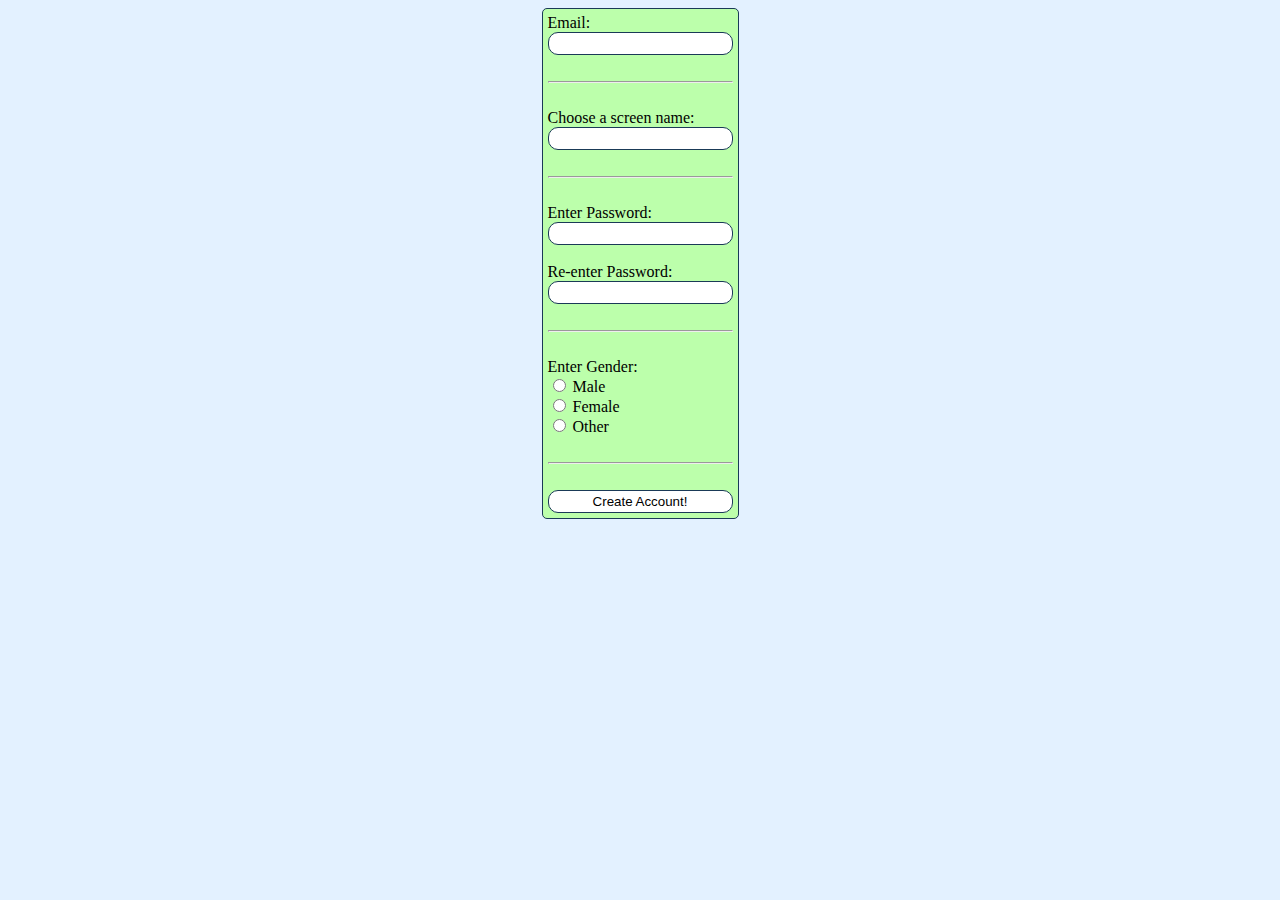
<file: index.html>
<!DocType HTML>
<html>
    
    <head>
        <link rel="stylesheet" type="text/css" href="style.css">
        <title>Imago SignUp</title>
    </head>

    <body>
        <form class="signup" action="landing.html" id="form">
            <label for="email">Email:</label> <br>
            <input required type="email" id="email" name="email"> <br>
            
            <br><hr><br>
            
            <label for="screenname">Choose a screen name:</label> <br>
            <input required type="text" id="screenname" name="screenname"> <br>
            
            <br><hr><br>
            
            <label for="password">Enter Password:</label> <br>
            <input required type="password" name="password" id="password"> <br>
            
            <br>
            
            <label for="repassword">Re-enter Password:</label> <br>
            <input required type="password" name="repassword" id="repassword"> <br>
            
            <br><hr><br>
            
            Enter Gender: <br>
            
            <input type="radio" id="male" name="gender">
            <label for="male">Male</label>
            <br>
            
            <input type="radio" id="female" name="gender">
            <label for="female">Female</label>
            <br>
            
            <input type="radio" id="other" name="gender">
            <label for="other">Other</label>
            <br>
            
            <br><hr><br>
        
            <input type="submit" value="Create Account!">
        </form>
    
        <script>
            
            function submitForm()
            {
                if(validateForm(event))
                    saveCreds(document.getElementById("email").value, document.getElementById("password").value);
            }
            
            function validateForm(event)
            {
                var email = document.getElementById("email").value;
                if(!email.match(/^\w+([\.-]?\w+)*@\w+([\.-]?\w+)*(\.\w{2,3})+$/))
                {
                    alert("Hmm, that email doesn't look right. Make sure your email is correct.");
                    event.preventDefault();
                    return false;
                }
                
                var name = document.getElementById("screenname").value;
                if(name.match(/[sS$][hH][Ii1!][tT]/) || name.match(/[fF][uU][cC]?[kK]/) || name.match(/[gG][0oO][dD]?.?[Dd][aA@][mM][nN]?/))
                {
                    alert("Does your screen name contain an expletive? That's not very nice. Try again.");
                    event.preventDefault();
                    return false;
                }
                if(name.length >= 13)
                {
                    alert("Your screen name is too long. Keep it to 12 characters.");
                    event.preventDefault();
                    return false;
                }
                
                var pass1 = document.getElementById("password").value;
                var pass2 = document.getElementById("repassword").value;
                if(pass1.length < 8)
                {
                    alert("Passwords must be at least 8 characters.");
                    event.preventDefault();
                    return false;
                }
                if(pass1 !== pass2)
                {
                    alert("Passwords must match");
                    event.preventDefault();
                    return false;
                }
                
                return true;
            }
            
            function saveCreds(email, pass)
            {
                localStorage.setItem("users", localStorage.getItem("users") + email + ",");
                localStorage.setItem("pass", localStorage.getItem("pass") + pass + ",");
                alert("New account created.");
            }
            
            function bindEvent()
            {
                var submit = document.getElementById("form");
                if(submit.addEventListener)
                    submit.addEventListener("submit", submitForm, false);
                else if(submit.attachEvent)
                    submit.attachEvent("onsubmit", submitForm);
            }
            
            if(window.addEventListener)
                window.addEventListener("load", bindEvent, false);
            else if(window.attachEvent)
                window.attachEvent("onload", bindEvent);
        
        
        </script>
    </body>
</html>
</file>
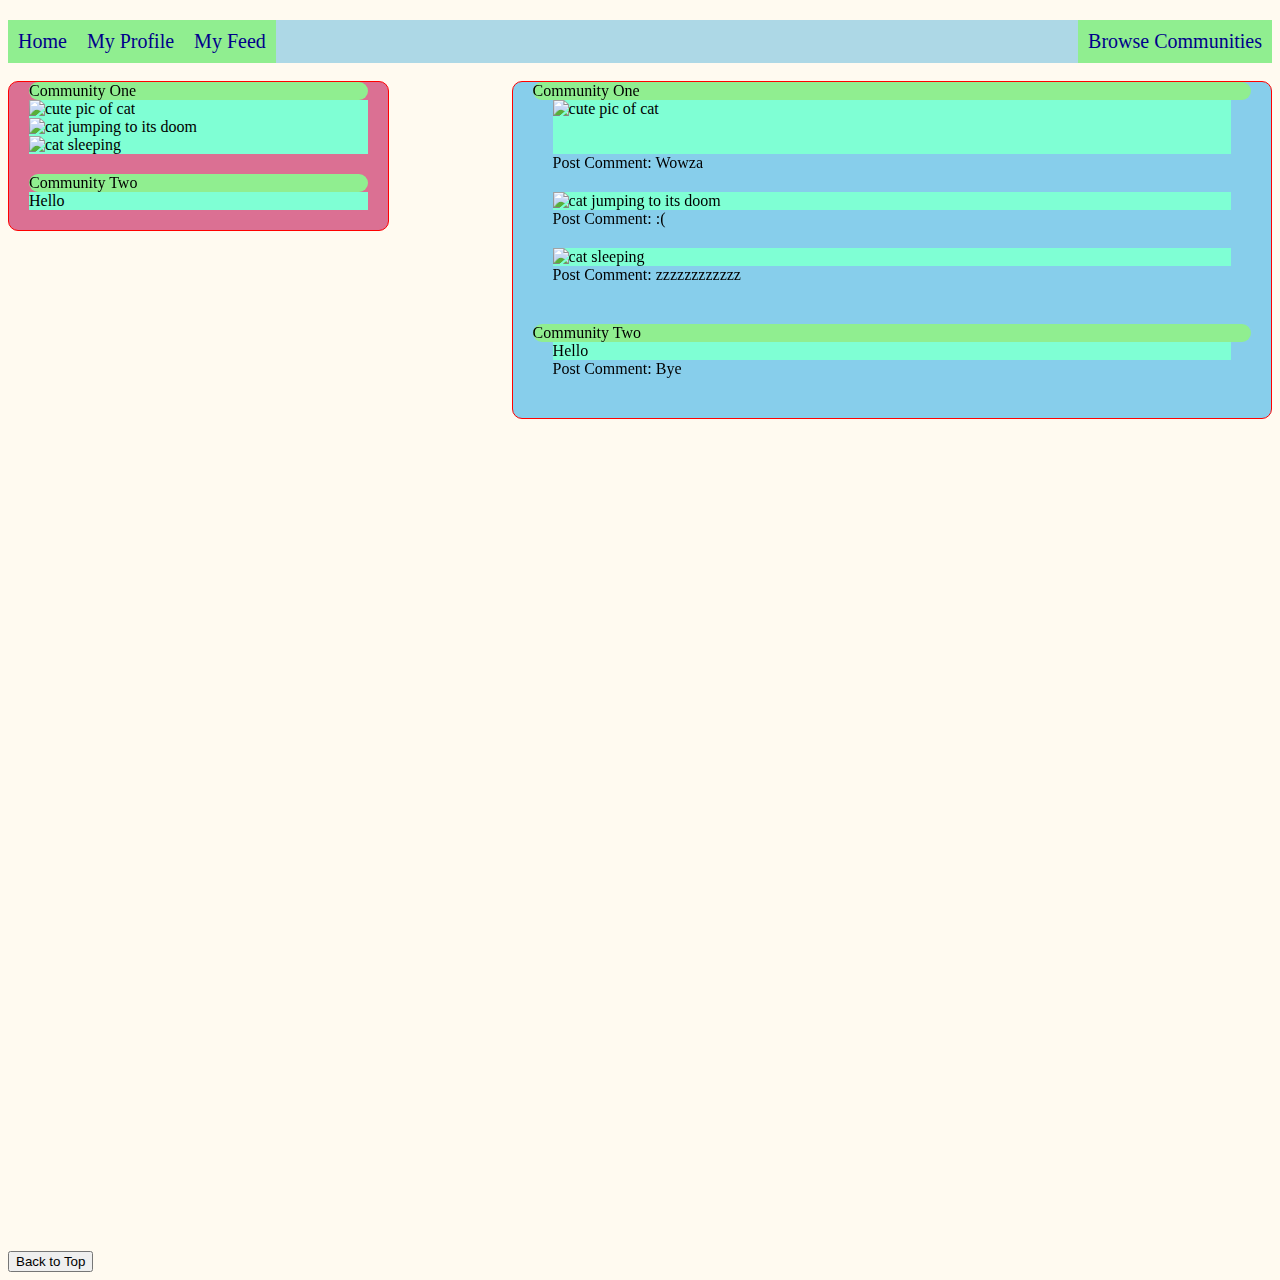
<file: browsingPage.html>
<!DocType html>
<html>
    <head>
        <link rel="stylesheet" href="nav.css">
        <link rel="stylesheet" href="browsing.css">
    </head>
    <body>
        <div class="nav sticky clearfix">
            <ul class="nav">
                <li class="nav">
                    <a class="navButton" href="nav.html">Home</a>
                </li>
                <li class="nav dropdown">
                    <a class="dropButton" href="#Profile">My Profile</a>
                    <div class="dropdown-content">
                        <a class="navButton" href="#Profile1">Profile1</a>
                        <a class="navButton" href="#Profile2">Profile2</a>
                    </div>
                </li>
                <li class="nav">
                    <a class="navButton" href="#Feed">My Feed</a>
                </li>
                <li class="nav">
                    <a class="navButton" href="#Browse">Browse Communities</a>
                </li>
            </ul>
        </div>
        <br>
        <!-- Left Side -->
        <div class="browsing left">
            <div class="comm">
                <div class="header sticky">
                    Community One
                </div>
                <div class="minipost">
                    <div class="picture">
                        <img alt="cute pic of cat">
                    </div>
                    <div class="picture">
                        <img alt="cat jumping to its doom">
                    </div>
                    <div class="picture">
                        <img alt="cat sleeping">
                    </div>
                </div>
            </div>
            
            <div class="comm">
                <div class="header sticky">
                    Community Two
                </div>
                <div class="minipost">
                    <div class="picture">
                        Hello
                    </div>
                </div>
            </div>
        </div>
        
        <!-- Right Side -->
        <div class="browsing right">
            <div class="comm">
                <div class="header sticky">
                    Community One
                </div>
                <!-- This is an example post in a community
                <div class="post">
                    <div class="picture">
                        <img alt="cat sleeping">
                    </div>
                    <div class="comments">
                        Post Comment: zzzzzzzzzzzz
                    </div>
                </div>
                -->
                <div class="post">
                    <div class="picture">
                        <img alt="cute pic of cat">
                        <br><br><br>
                    </div>
                    <div class="comments">
                        Post Comment: Wowza
                    </div>
                </div>
                <div class="post">
                    <div class="picture">
                        <img alt="cat jumping to its doom">
                    </div>
                    <div class="comments">
                        Post Comment: :(
                    </div>
                </div>
                <div class="post">
                    <div class="picture">
                        <img alt="cat sleeping">
                    </div>
                    <div class="comments">
                        Post Comment: zzzzzzzzzzzz
                    </div>
                </div>
            </div>
            
            <div class="comm">
                <div class="header sticky">
                    Community Two
                </div>
                <div class="post">
                    <div class="picture">
                        Hello
                    </div>
                    <div class="comments">
                        Post Comment: Bye
                    </div>
                </div>
            </div>
        </div>
        
        <br><br><br><br><br><br><br><br><br><br><br><br><br>
        <br><br><br><br><br><br><br><br><br><br><br><br><br>
        <br><br><br><br><br><br><br><br><br><br><br><br><br>
        <br><br><br><br><br><br><br><br><br><br><br><br><br>
        <br><br><br><br><br><br><br><br><br><br><br><br><br>
        
        
        <footer>
            <button>Back to Top</button>
        </footer>
    </body>
</html>
</file>
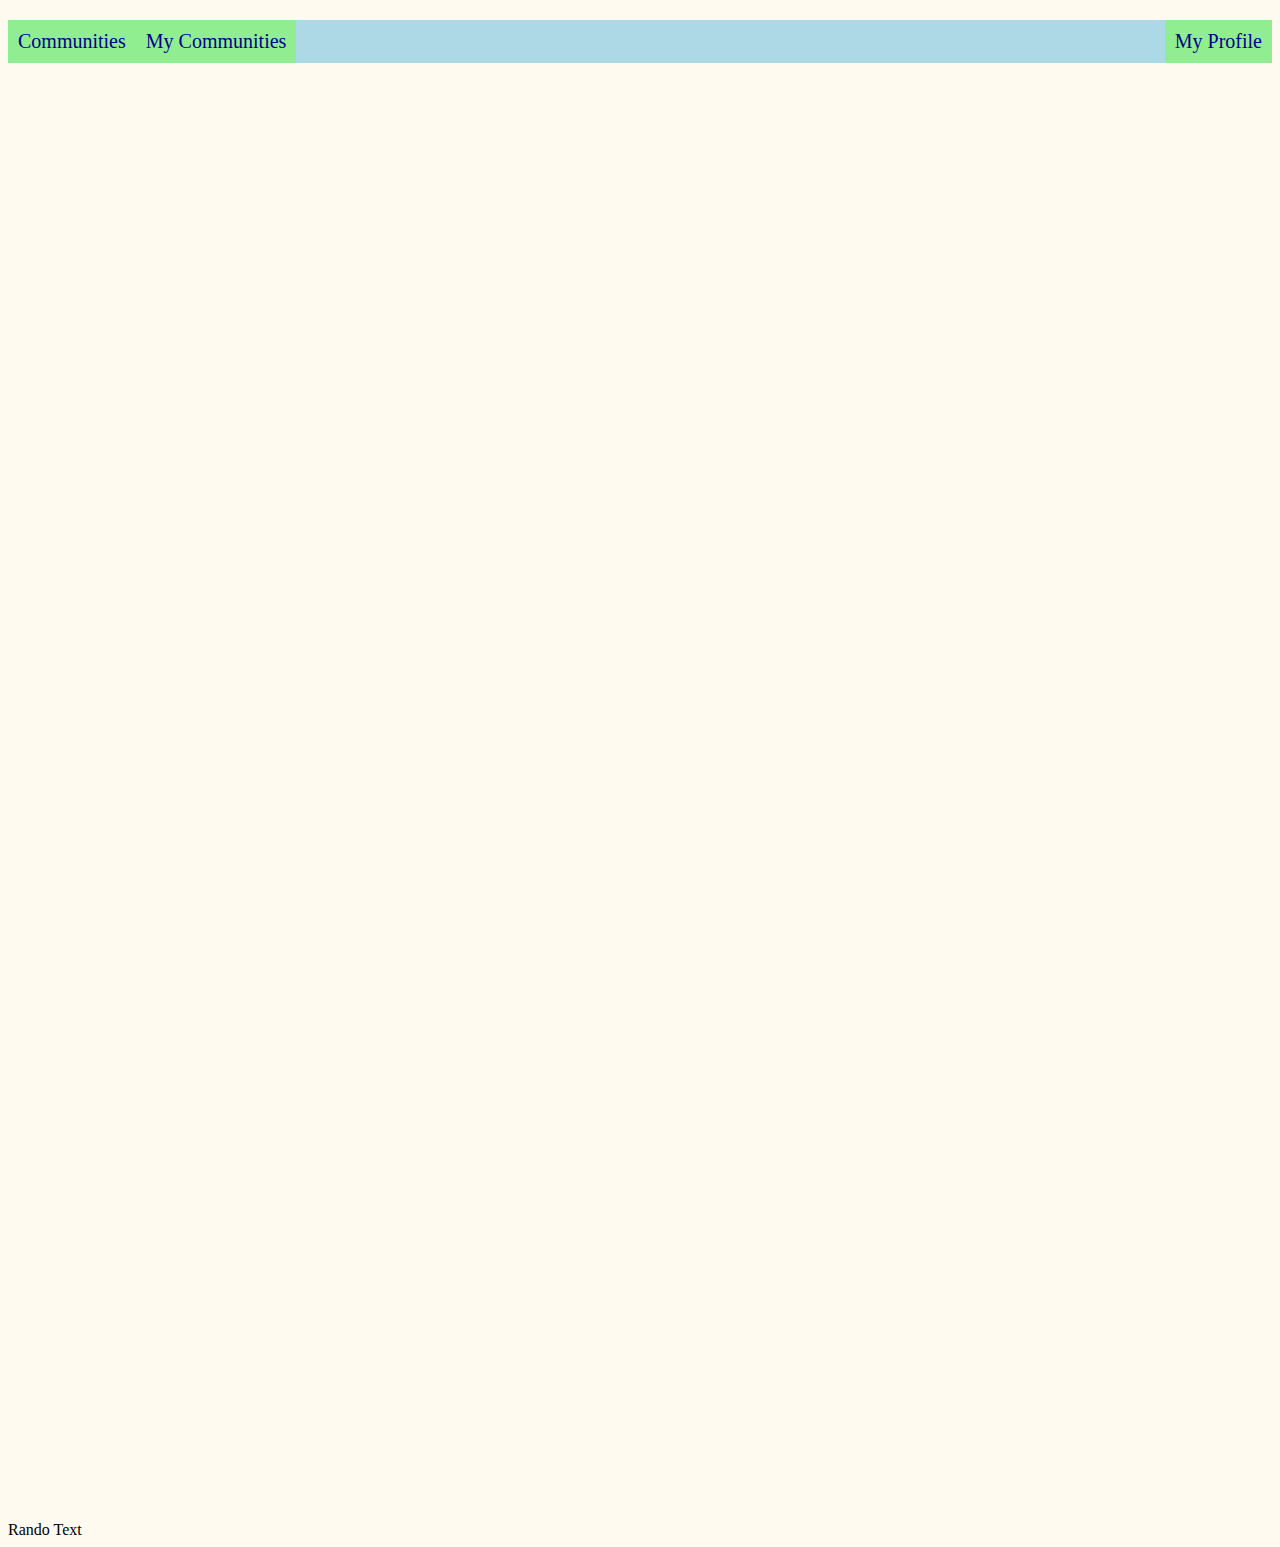
<file: nav.html>
<!DocType HTML>
<html>
    <head>
        <link rel="stylesheet" href="nav.css">
    </head>
    <body>
        <div class="nav sticky clearfix">
            <ul class="nav">
                <li class="nav">
                    <a class="navButton" href="browseComm.html">Communities</a>
                </li>
                <li class="nav dropdown">
                    <a class="dropButton" href="userFeed.html">My Communities</a>
                    
                    <div class="dropdown-content">
                        <a class="navButton" href="#Comm1">Community One</a>
                        <a class="navButton" href="#Comm2">Community Two</a>
                    </div>
                </li>
                <li class="nav">
                    <a class="navButton" href="Profile_page.html">My Profile</a>
                </li>
            </ul>
        </div><br>
        
        <br><br><br><br><br>
        <br><br><br><br><br>
        <br><br><br><br><br>
        <br><br><br><br><br>
        <br><br><br><br><br>
        <br><br><br><br><br>
        <br><br><br><br><br>
        <br><br><br><br><br>
        <br><br><br><br><br>
        <br><br><br><br><br>
        <br><br><br><br><br>
        <br><br><br><br><br>
        <br><br><br><br><br>
        <br><br><br><br><br>
        <br><br><br><br><br>
        <br><br><br><br><br>
        
        Rando Text
    </body>
</html>
</file>
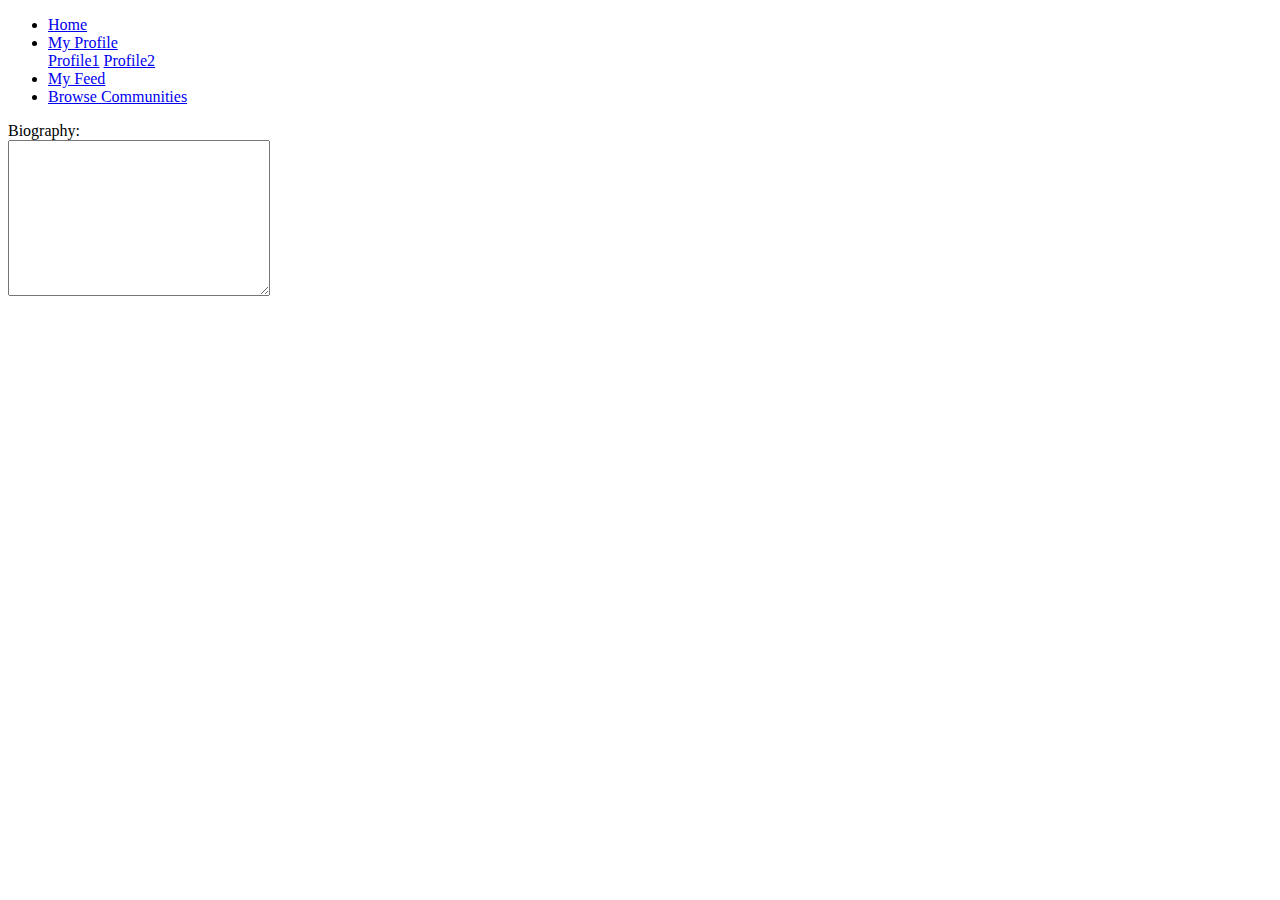
<file: profiletest.html>
<!DocType HTML>
<html>

    <body>
        <div class="nav sticky clearfix">
            <ul class="nav">
                <li class="nav">
                    <a class="navButton" href="nav.html">Home</a>
                </li>
                <li class="nav dropdown">
                    <a class="dropButton" href="#Profile">My Profile</a>
                    <div class="dropdown-content">
                        <a class="navButton" href="#Profile1">Profile1</a>
                        <a class="navButton" href="#Profile2">Profile2</a>
                    </div>
                </li>
                <li class="nav">
                    <a class="navButton" href="#Feed">My Feed</a>
                </li>
                <li class="nav">
                    <a class="navButton" href="#Browse">Browse Communities</a>
                </li>
            </ul>
        </div>
        
        <form>
            <label for="bio-in">Biography:</label> <br>
            <textarea rows="10" cols="30"></textarea>
        </form>
        
    </body>
</html>
</file>
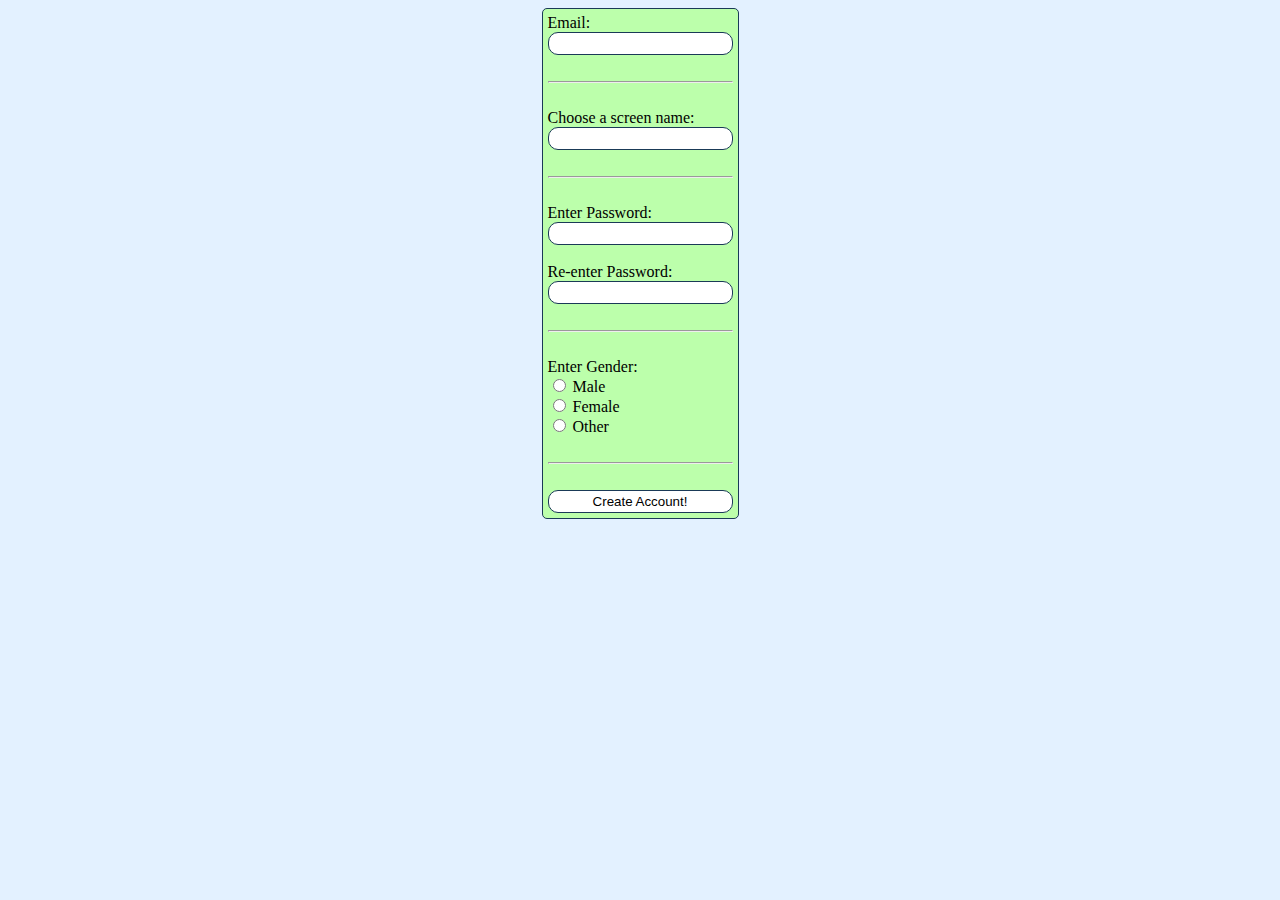
<file: signup.html>
<!DocType HTML>
<html>
    
    <head>
        <link rel="stylesheet" type="text/css" href="style.css">
        <title>Imago SignUp</title>
    </head>

    <body>
        <form class="signup" action="landing.html" id="form">
            <label for="email">Email:</label> <br>
            <input required type="email" id="email" name="email"> <br>
            
            <br><hr><br>
            
            <label for="screenname">Choose a screen name:</label> <br>
            <input required type="text" id="screenname" name="screenname"> <br>
            
            <br><hr><br>
            
            <label for="password">Enter Password:</label> <br>
            <input required type="password" name="password" id="password"> <br>
            
            <br>
            
            <label for="repassword">Re-enter Password:</label> <br>
            <input required type="password" name="repassword" id="repassword"> <br>
            
            <br><hr><br>
            
            Enter Gender: <br>
            
            <input type="radio" id="male" name="gender">
            <label for="male">Male</label>
            <br>
            
            <input type="radio" id="female" name="gender">
            <label for="female">Female</label>
            <br>
            
            <input type="radio" id="other" name="gender">
            <label for="other">Other</label>
            <br>
            
            <br><hr><br>
        
            <input type="submit" value="Create Account!">
        </form>
    
        <script>
            
            function submitForm()
            {
                if(validateForm(event))
                    saveCreds(document.getElementById("email").value, document.getElementById("password").value);
            }
            
            function validateForm(event)
            {
                var email = document.getElementById("email").value;
                if(!email.match(/^\w+([\.-]?\w+)*@\w+([\.-]?\w+)*(\.\w{2,3})+$/))
                {
                    alert("Hmm, that email doesn't look right. Make sure your email is correct.");
                    event.preventDefault();
                    return false;
                }
                
                var name = document.getElementById("screenname").value;
                if(name.match(/[sS$][hH][Ii1!][tT]/) || name.match(/[fF][uU][cC]?[kK]/) || name.match(/[gG][0oO][dD]?.?[Dd][aA@][mM][nN]?/))
                {
                    alert("Does your screen name contain an expletive? That's not very nice. Try again.");
                    event.preventDefault();
                    return false;
                }
                if(name.length >= 13)
                {
                    alert("Your screen name is too long. Keep it to 12 characters.");
                    event.preventDefault();
                    return false;
                }
                
                var pass1 = document.getElementById("password").value;
                var pass2 = document.getElementById("repassword").value;
                if(pass1.length < 8)
                {
                    alert("Passwords must be at least 8 characters.");
                    event.preventDefault();
                    return false;
                }
                if(pass1 !== pass2)
                {
                    alert("Passwords must match");
                    event.preventDefault();
                    return false;
                }
                
                return true;
            }
            
            function saveCreds(email, pass)
            {
                localStorage.setItem("users", localStorage.getItem("users") + email + ",");
                localStorage.setItem("pass", localStorage.getItem("pass") + pass + ",");
                alert("New account created.");
            }
            
            function bindEvent()
            {
                var submit = document.getElementById("form");
                if(submit.addEventListener)
                    submit.addEventListener("submit", submitForm, false);
                else if(submit.attachEvent)
                    submit.attachEvent("onsubmit", submitForm);
            }
            
            if(window.addEventListener)
                window.addEventListener("load", bindEvent, false);
            else if(window.attachEvent)
                window.attachEvent("onload", bindEvent);
        
        
        </script>
    </body>
</html>
</file>
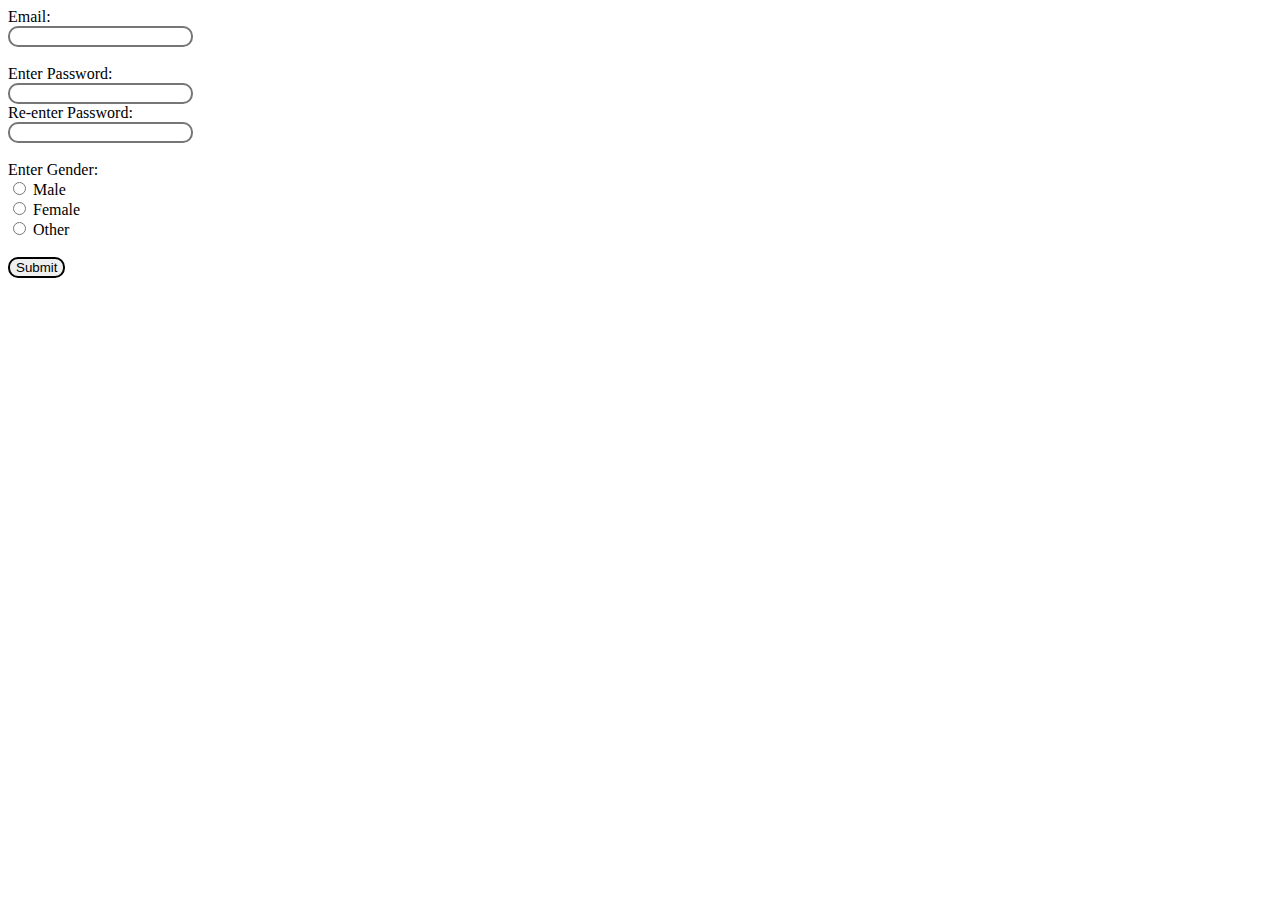
<file: signuptest.html>
<!DocType HTML>
<html>
    
    <head>
        <style>
        
            input
            {
                border-radius: 10px;
                border-style: solid;            
            }
        
        </style>
    </head>

    <body>
        <form>
            <label for="email">Email:</label> <br>
            <input type="email" id="email" name="email"> <br>
            
            <br>
            
            <label for="password">Enter Password:</label> <br>
            <input type="password" name="password"> <br>
            
            <label for="repassword">Re-enter Password:</label> <br>
            <input type="password" name="repassword"> <br>
            
            <br>
            
            Enter Gender: <br>
            
            <input type="radio" id="male" name="gender">
            <label for="male">Male</label>
            <br>
            
            <input type="radio" id="female" name="gender">
            <label for="female">Female</label>
            <br>
            
            <input type="radio" id="other" name="gender">
            <label for="other">Other</label>
            <br>
            
            <br>
        
            <input type="submit">
        </form>
    
    </body>
</html>
</file>
<file: style.css>
/* ***** General ***** */

body
{
    text-align: center;
    background-color: #e3f1ff;
}

input
{
    border-radius: 10px;
    border: 1px solid #1a3a57;
    padding: 3px;
    background-color: white;
}

input[type="submit"]
{
    width: 100%;
    background-color: white;
}

input[type="submit"]:hover
{
    color: white;
    background-color: #1a3a57;
}

/* ***** Page Specific ***** */

form.signup
{
    display: inline-block;
    text-align: left;
    padding: 5px;
    border: 1px solid #1a3a57;
    border-radius: 5px;
    background-color: #bcffab;
}
</file>
<file: nav.css>
body {
    background-color: floralwhite;
}

.sticky {
    position: -webkit sticky;
    position: sticky;
    top: 0px;
    z-index: 1;
}

div.nav {
    background-color: lightblue;
    font-size: 20px;
}

ul.nav {
    background-color: lightblue;
    clear: both;
    list-style-type: none;
    padding: 0;
}

li.nav {
    float: left;
}

.dropdown {
    position: relative;
    display: inline-block;
}

.dropdown-content {
    display: none;
    position: absolute;
    background-color: lightblue;
    width: inherit;
    z-index: 1;
}

.dropdown-content .navButton:hover {
    background-color: lightblue;
}

.dropdown:hover .dropdown-content {
    display: block;
}

ul.nav a{
    text-decoration: none;
    color: darkblue;
}

.navButton, .dropButton{
    display: inline-block;
    background-color: lightgreen;
    padding: 10px;
}

li:last-child{
    float: right;
}

.navButton .dropButton {
    width: inherit;
}

.navButton a {
    width: inherit;
}

.nav .navButton:hover, .dropButton:hover{
    background-color: aliceblue;
}

.clearfix:after { 
   content: "."; 
   visibility: hidden; 
   display: block; 
   height: 0; 
   clear: both;
}
</file>
<file: browsing.css>
div.left {
    width: 30%;
    background-color: palevioletred;
    float: left;
}

div.right {
    width: 60%;
    background-color: skyblue;
    float: right;
}

div.browsing {
    border: 1px solid red;
    border-radius: 10px;
}



/* Left side posts */
div.post {
    padding: 0px 20px 20px;
    border-radius: 10px;
    margin: auto;
    position: relative;
    z-index: 0;
}

div.picture {
    background-color: aquamarine;
    height: 70%;
}

div.comments {
    height: 30%;
}

/* Right side communities */
div.comm {
    padding: 0px 20px 20px;
    margin: auto;
    position: relative;
    z-index: 0;
}

comm.sticky {
    position: -webkit sticky;
    position: sticky;
    z-index: 0;
}

div.header {
    background-color: lightgreen;
    border-radius: 10px;
    top: 50px;
}

div.minipost {
    background-color: aquamarine;
    width: inherit;
}
</file>
